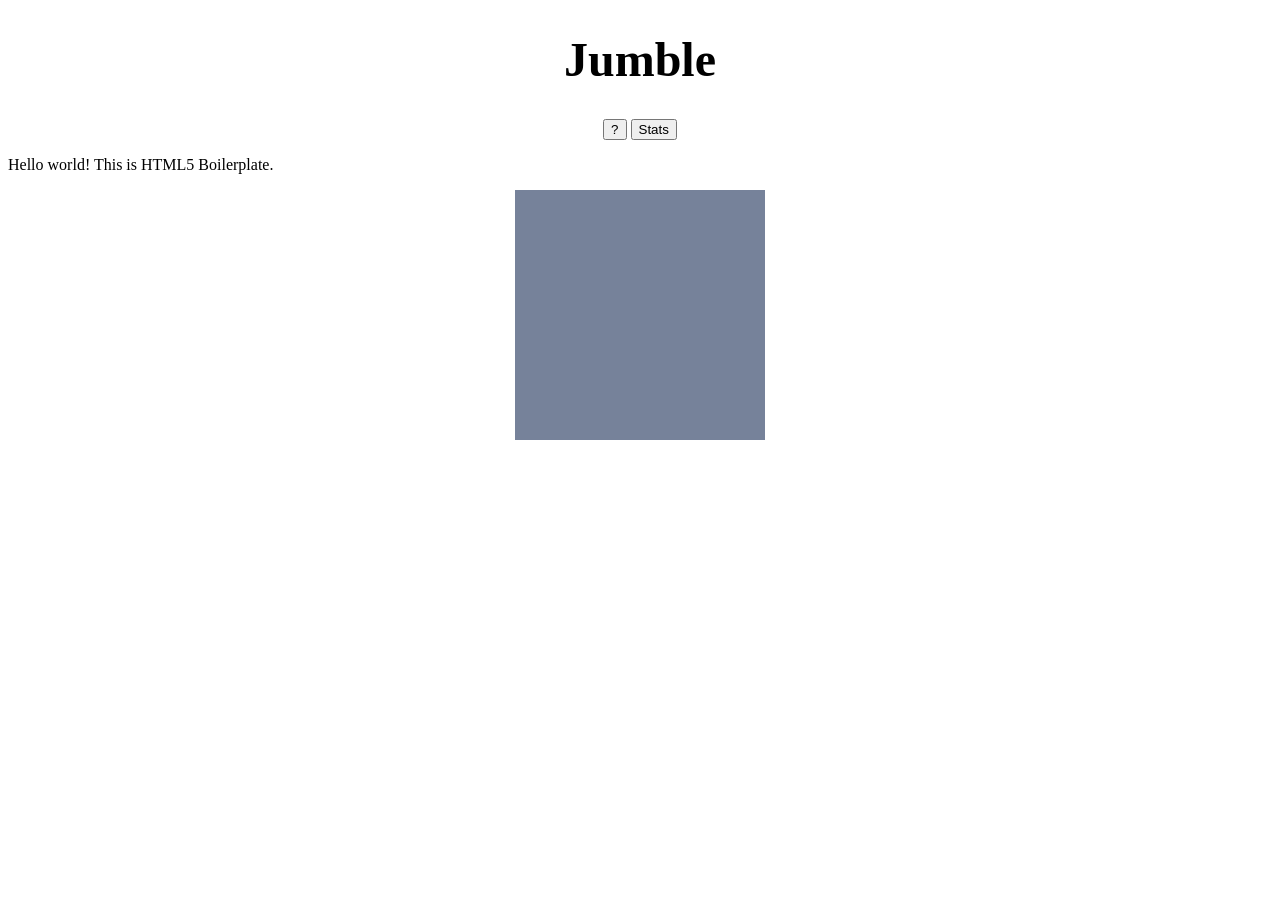
<file: index.html>
<!doctype html>
<html class="no-js" lang="">

<head>
  <meta charset="utf-8">
  <meta name="viewport" content="width=device-width, initial-scale=1">
  <title>Jumble</title>
  <link rel="stylesheet" href="style.css">
  <meta name="description" content="">

  <meta property="og:title" content="Jumble">
  <meta property="og:type" content="">
  <meta property="og:url" content="https://sean-osman.github.io/JumbleGame/">
  <meta property="og:image" content="">
  <meta property="og:image:alt" content="">

  <link rel="icon" href="/favicon.ico" sizes="any">
  <link rel="icon" href="/icon.svg" type="image/svg+xml">
  <link rel="apple-touch-icon" href="icon.png">

  <link rel="manifest" href="site.webmanifest">
  <meta name="theme-color" content="#fafafa">
</head>

<body>
  <!-- Add your site or application content here -->
  <div style = "text-align: center;">
    <h1>Jumble</h1>
    <button onclick="Help()">?</button>
    <button onclick="Stats()">Stats</button>
  </div>
  <div id="main">
    <p>Hello world! This is HTML5 Boilerplate.</p>
    <div id="container">
    </div>
  </div>
  <div id="help" style="display: none;">
    <p>This is page 2 test</p>
  </div>
  <div id="stats" style="display: none;">
    <p>This is the stats page test</p>
  </div>
  <script src="jumble.js"></script>
</body>

</html>
</file>
<file: style.css>
h1 {
    font-weight: bold;
    color: #000000;
    font-size: 48px;
}
#container{
    width: 250px;
    height: 250px;
    margin: 0 auto;
    background: url(https://unsplash.it/250/250/);
    background-position: center center;
    perspective: 200px;
    div{
      width: 50px;
      height: 50px;
      float: left;
      background: #76829a;
      transition: all 0.3s;
      backface-visibility: visible;
      &.flip{
        transform: rotateY(180deg) rotateX(180deg) rotateZ(180deg);
        opacity: 0;
      }
      &.flip-delay{
        transition-delay: 0.2s;
      }
      &:hover{
        box-shadow: inset 0 0 5px #fff;
      }
    }
  }
</file>
